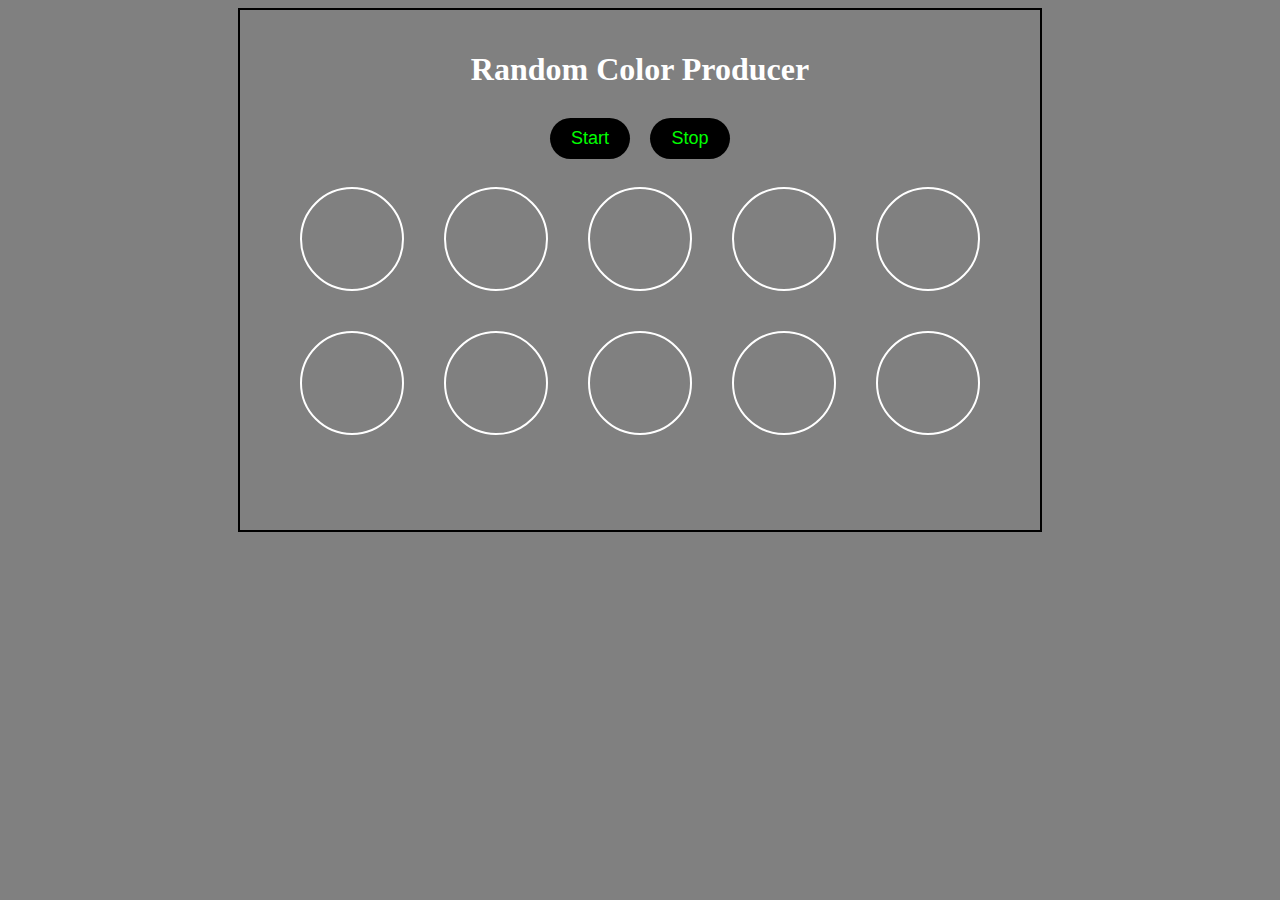
<file: Project 7/index.html>
<!DOCTYPE html>
<html lang="en">
<head>
    <meta charset="UTF-8">
    <meta name="viewport" content="width=device-width, initial-scale=1.0">
    <title>Document</title>
    <link rel="stylesheet" href="style.css">
</head>
<body>
    <div class="container">
        <div class="show-title"><h1>Random Color Producer</h1>
            <div class="buttons">
                <button id="start">Start</button>
                <button id="stop">Stop</button>
            </div>
        </div>

        <div class="box-property">
            <div class="box"></div>
            <div class="box"></div>
            <div class="box"></div>
            <div class="box"></div>
            <div class="box"></div>
            <div class="box"></div>
            <div class="box"></div>
            <div class="box"></div>
            <div class="box"></div>
            <div class="box"></div>
        </div>
    </div>
<script src="script.js"></script>    
</body>
</html>
</file>
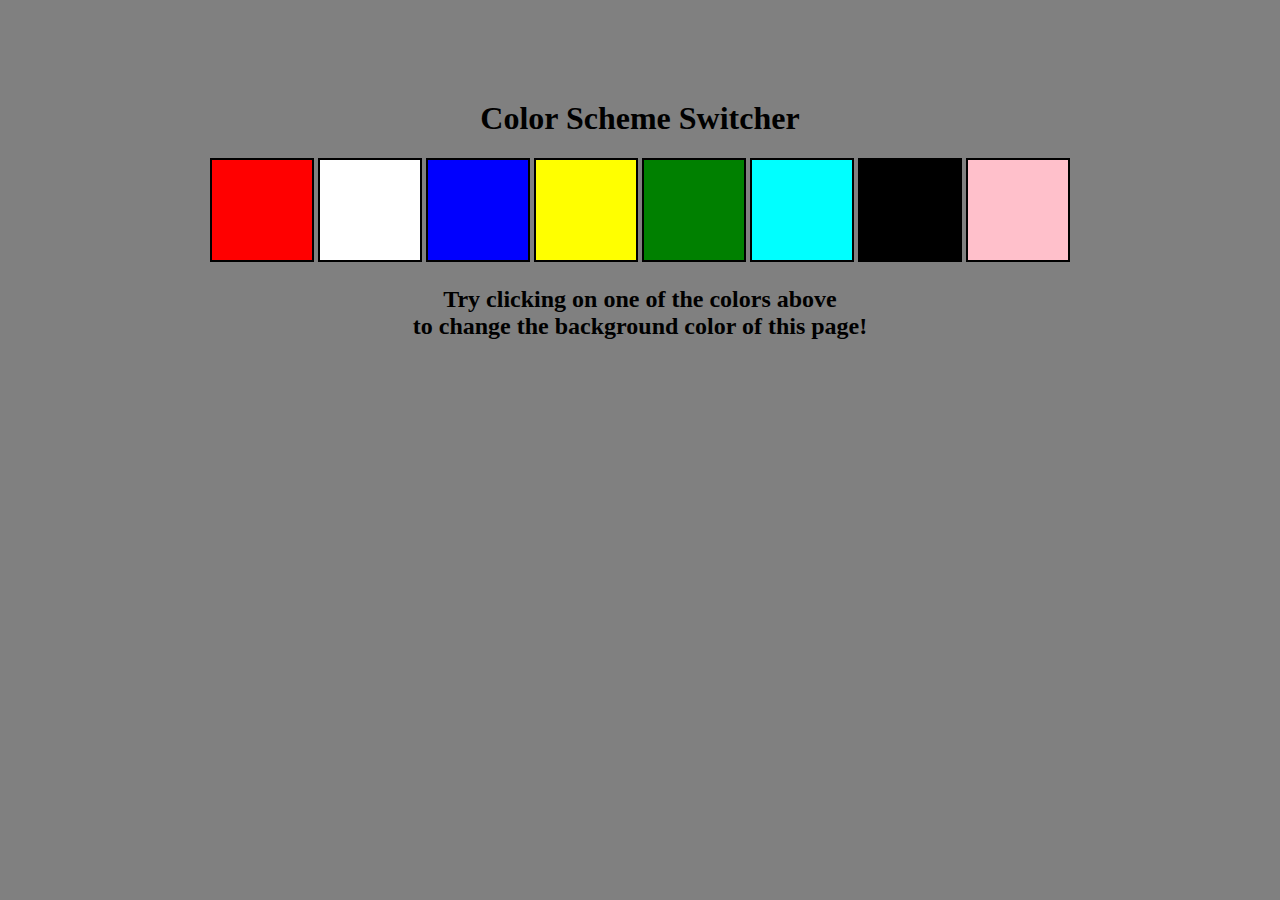
<file: Project-1/index.html>
<!DOCTYPE html>
<html lang="en">
  <head>
    <meta charset="UTF-8" />
    <meta name="viewport" content="width=device-width, initial-scale=1.0" />
    <meta http-equiv="X-UA-Compatible" content="ie=edge" />
    <link rel="stylesheet" href="style.css" />
    <title>JavaScript Background Color Switcher</title>
  </head>
  <body>
    <div class="canvas">
      <h1>Color Scheme Switcher</h1>
      <span class="button" id="red"></span>
      <span class="button" id="white"></span>
      <span class="button" id="blue"></span>
      <span class="button" id="yellow"></span>
      <span class="button" id="green"></span>
      <span class="button" id="cyan"></span>
      <span class="button" id="black"></span>
      <span class="button" id="pink"></span>
      <h2>
        Try clicking on one of the colors above
        <span>to change the background color of this page!</span>
      </h2>
    </div>
    <script src="script.js"></script>
  </body>
</html>
</file>
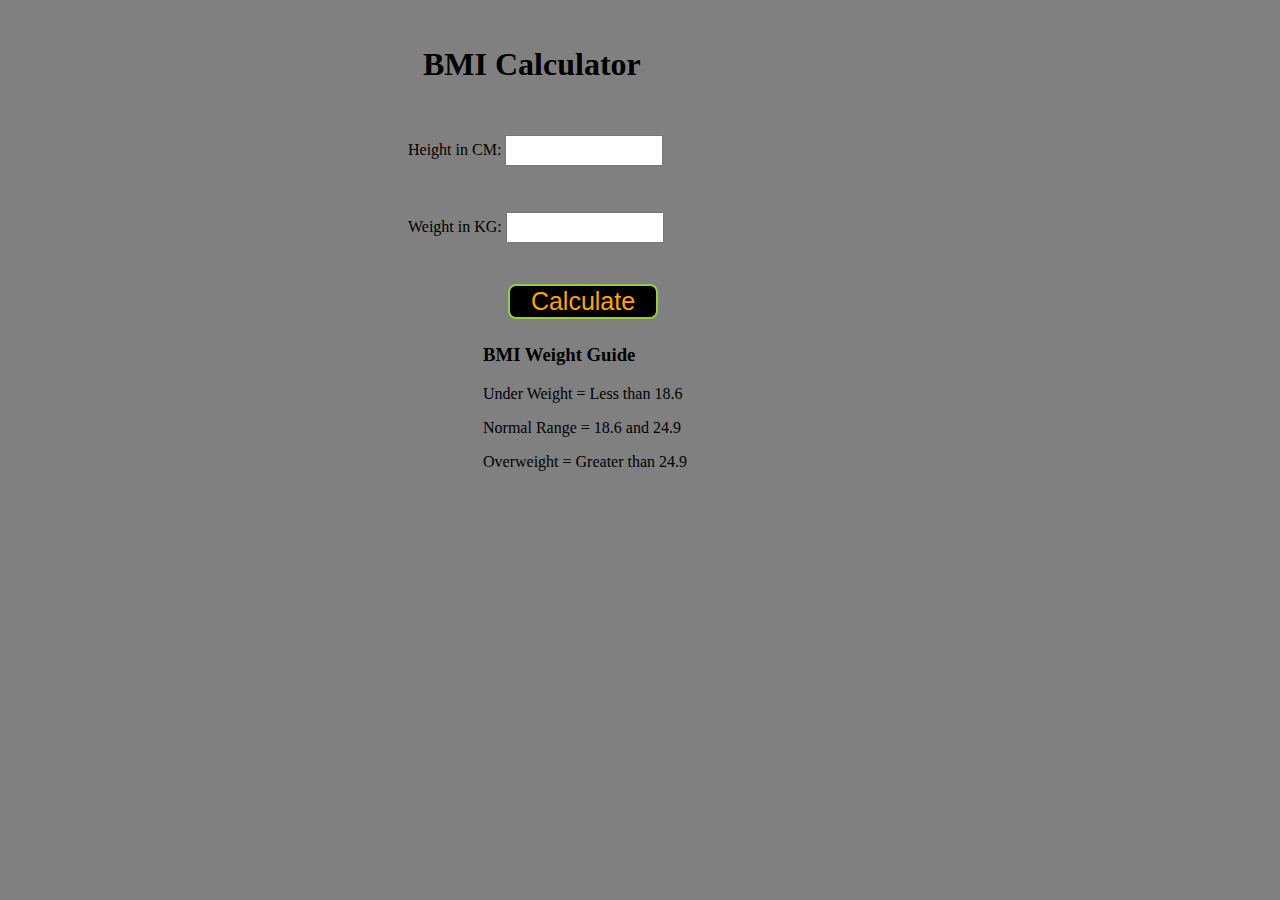
<file: Project-2/index.html>
<!DOCTYPE html>
<html lang="en">
  <head>
    <meta charset="UTF-8" />
    <meta name="viewport" content="width=device-width, initial-scale=1.0" />
    <meta http-equiv="X-UA-Compatible" content="ie=edge" />
    <link rel="stylesheet" href="style.css" />
    <title>BMI Calculator</title>
  </head>
  <body>
    <div class="container">
      <h1>BMI Calculator</h1>
      <form>
        <p><label>Height in CM: </label><input type="text" id="height" /></p>
        <p><label>Weight in KG: </label><input type="text" id="weight" /></p>
        <button>Calculate</button>
        <div id="results"></div>
        <div id="check"></div>
        <div id="weight-guide">
            <h3>BMI Weight Guide</h3>
          <p>Under Weight = Less than 18.6</p>
          <p>Normal Range = 18.6 and 24.9</p>
          <p>Overweight = Greater than 24.9</p>
        </div>
      </form>
    </div>
  </body>
  <script src="script.js"></script>
</html>
</file>
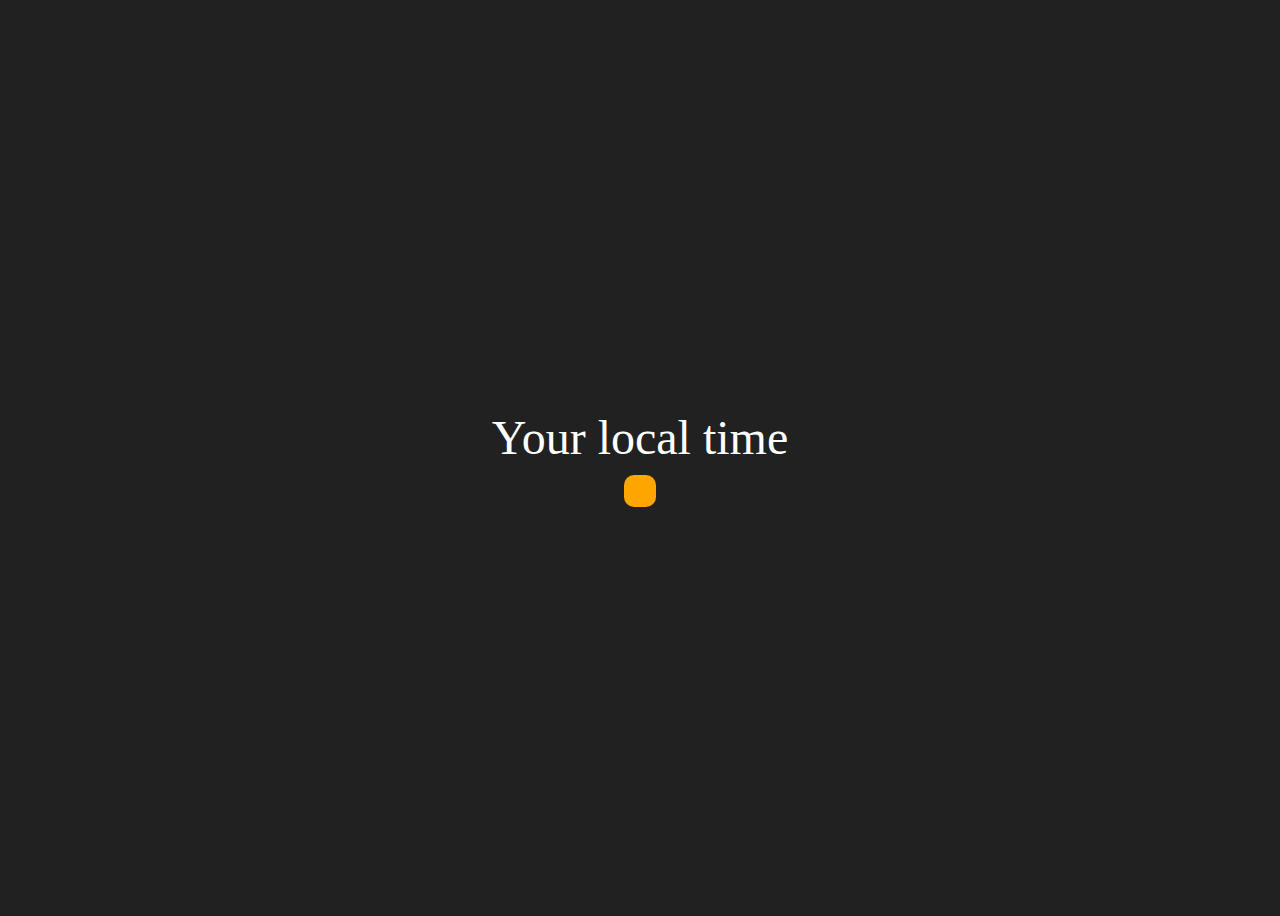
<file: Project-3/index.html>
<!DOCTYPE html>
<html lang="en">
  <head>
    <meta charset="UTF-8" />
    <meta name="viewport" content="width=device-width, initial-scale=1.0" />
    <meta http-equiv="X-UA-Compatible" content="ie=edge" />
    <link rel="stylesheet" type="text/css" href="style.css" />
    <title>Your Local Time</title>
    <style>
    
    </style>
  </head>
  <body>
    <div class="center">
      <div id="banner"><span>Your local time</span></div>
      <div id="clock"></div>
    </div>
    <script src="script.js"></script>
  </body>
</html>
</file>
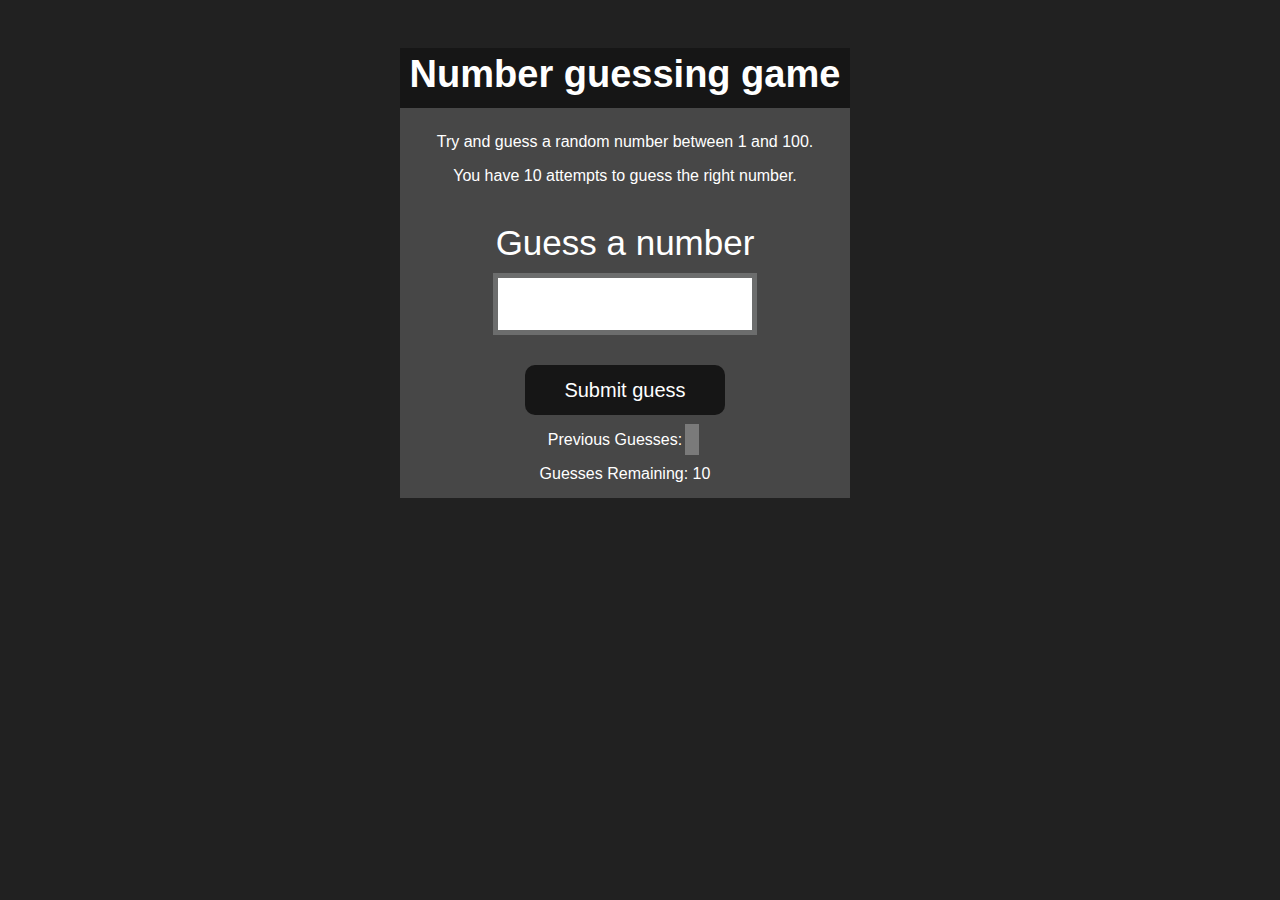
<file: Project-4/index.html>
<!DOCTYPE html>
<html lang="en">
<head>
    <meta charset="UTF-8">
    <meta name="viewport" content="width=device-width, initial-scale=1.0">
    <meta http-equiv="X-UA-Compatible" content="ie=edge">
    <title>Number Guessing Game</title>
    <link rel="stylesheet" href="style.css">
</head>
<body style="background-color:#212121; color:#fff;">
    
    <div id="wrapper">
      <h1>Number guessing game</h1>
    <p>Try and guess a random number between 1 and 100.</p>
    <p>You have 10 attempts to guess the right number.</p>
    </br>
        <form class="form">
            <label for="guessField" id="guess">Guess a number</label>
            <input type="text" id="guessField" class="guessField">
            <input type="submit" id="subt" value="Submit guess" class="guessSubmit">
        </form>

        <div class="resultParas">
            <p >Previous Guesses: <span class="guesses"></span></p>
            <p >Guesses Remaining: <span class="lastResult">10</span></p>
            <p class="lowOrHi"></p>
            <p class="Attempts"></p>
        </div>
    </div>
    <script src="script.js"></script>
</body>
</html>
</file>
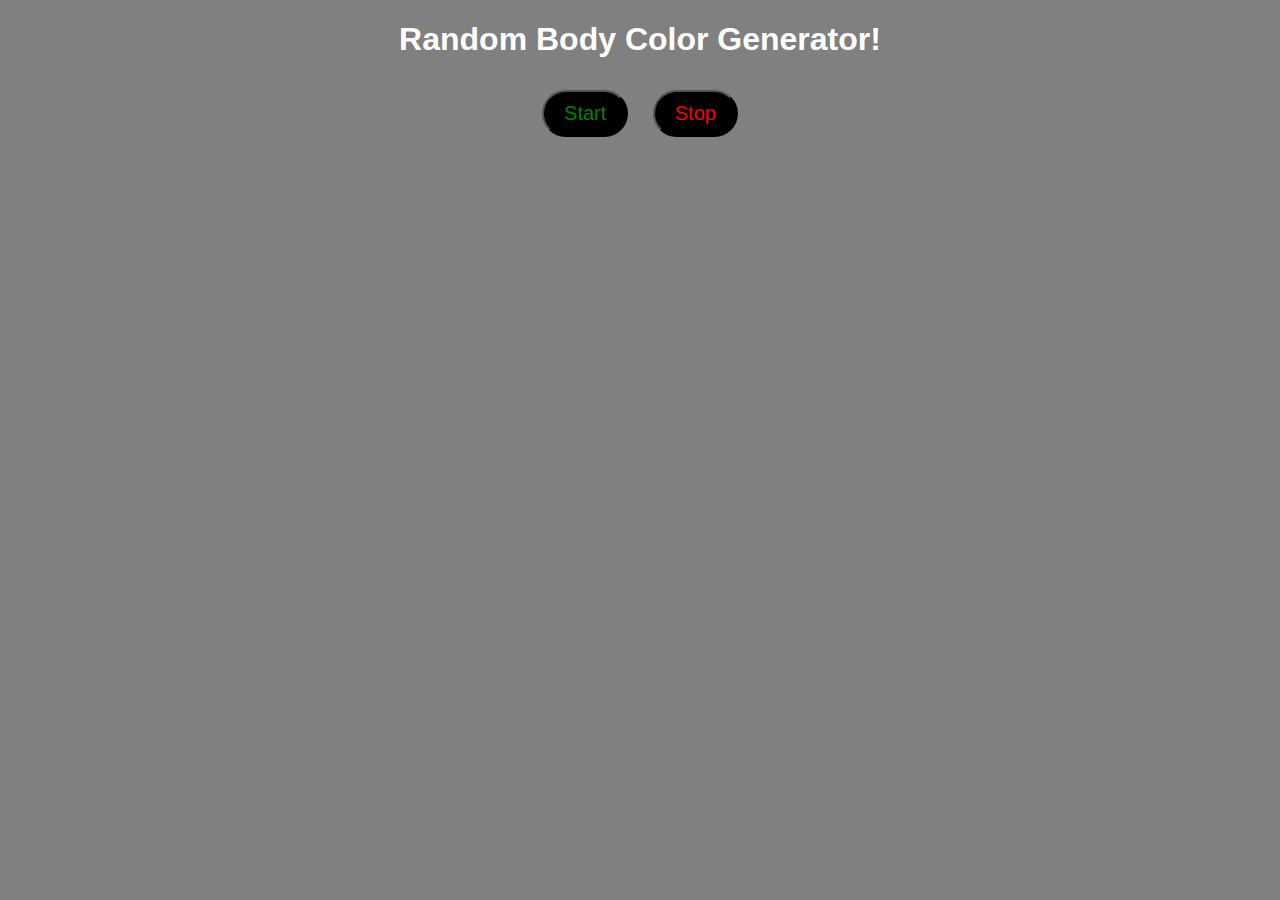
<file: Project-5/index.html>
<!DOCTYPE html>
<html lang="en">
<head>
    <meta charset="UTF-8">
    <meta name="viewport" content="width=device-width, initial-scale=1.0">
    <title>Random Number Generator</title>
    <link rel="stylesheet" href="style.css">
</head>
<body>

    <h1>Random Body Color Generator!</h1>

    <div id="controls">
        <button id="start">Start</button>
        <button id="stop">Stop</button>
    </div>

    <h1 id = "print"></h1>
<script src="script2.js"></script>
</body>
</html>
</file>
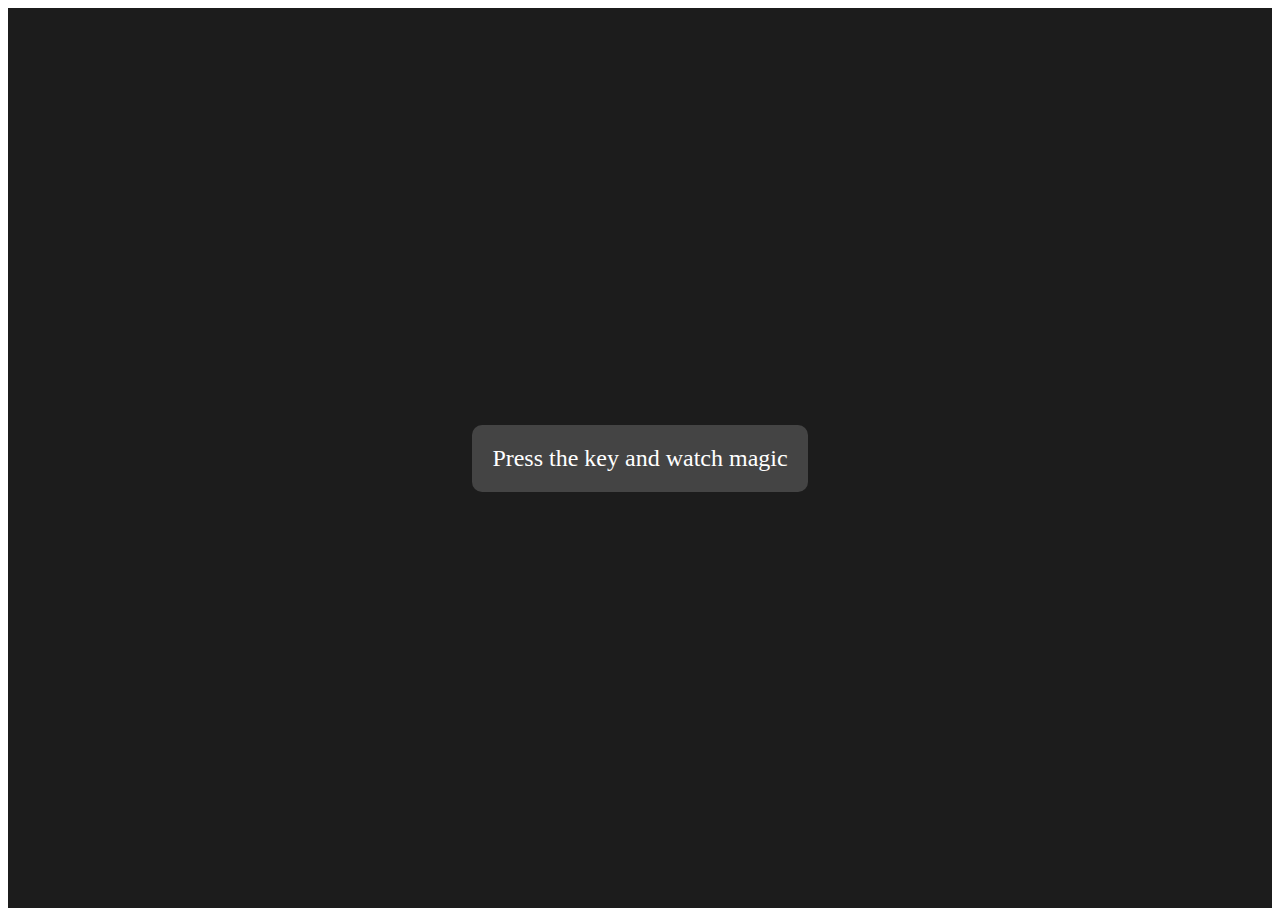
<file: Project-6/index.html>
<!DOCTYPE html>
<html lang="en">
  <head>
    <meta charset="UTF-8" />
    <meta name="viewport" content="width=device-width, initial-scale=1.0" />
    <link rel="stylesheet" href="style.css">
    <title>Event KeyCodes</title>
  </head>
  <body>
    <div class="project">
      <div id="insert">
        <div class="key">Press the key and watch magic</div>
      </div>
    </div>

    <script src="script.js"></script>
  </body>
</html>
</file>
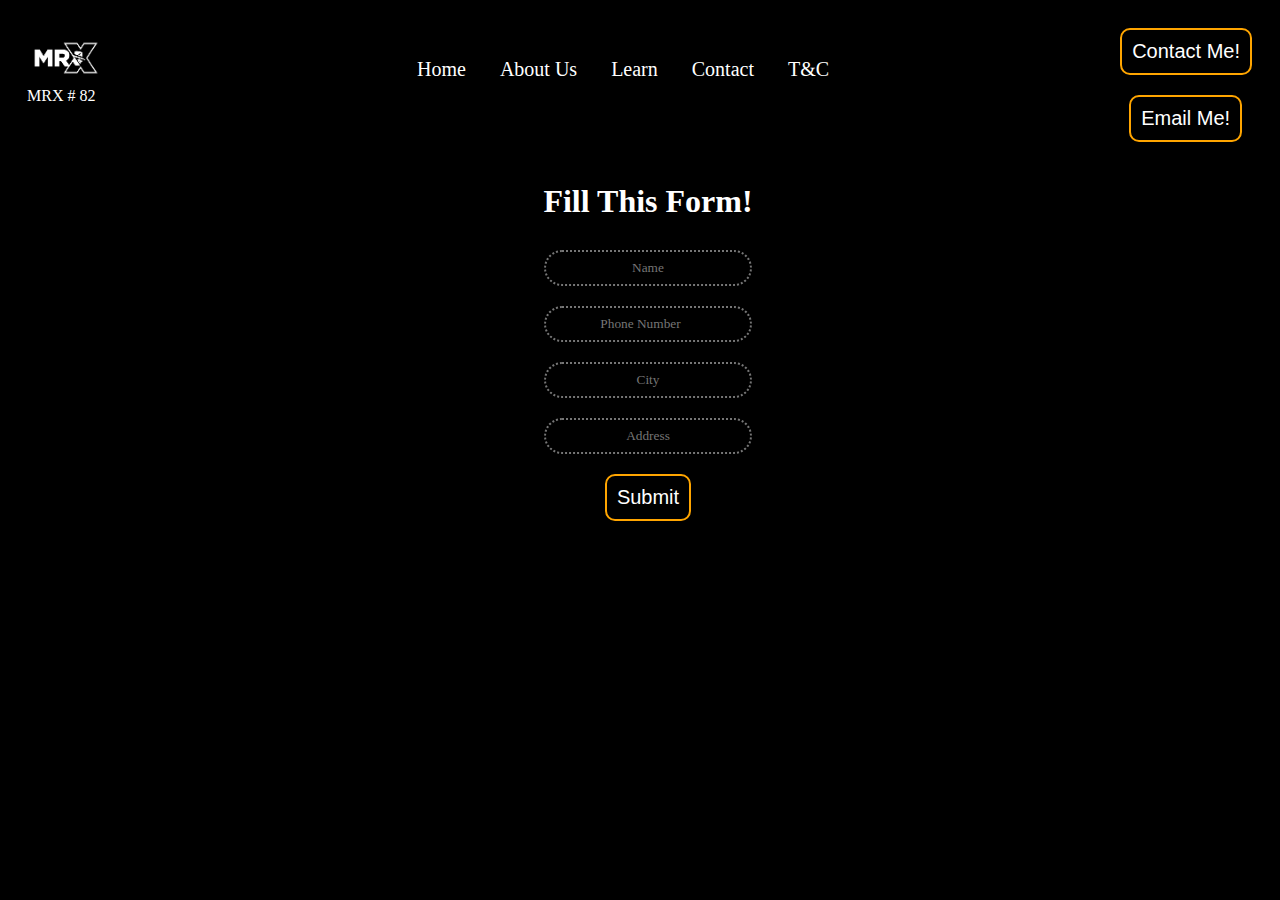
<file: Project-8/index.html>
<!DOCTYPE html>
<html lang="en">
  <head>
    <meta charset="UTF-8" />
    <meta name="viewport" content="width=device-width, initial-scale=1.0" />
    <link rel="stylesheet" href="style.css" />
    <title>Document</title>
  </head>
  <body style="background-color: black">
    <header>
      <div class="left">
        <img src="images/bg.png" alt="" />
        <div id="name">MRX # 82</div>
      </div>
      <div class="right">
        <button class="btn">Contact Me!</button>
        <button class="btn" id="email">Email Me!</button>
      </div>
      <div class="mid">
        <ul>
          <li><a href="#">Home</a></li>
          <li><a href="#">About Us</a></li>
          <li><a href="#">Learn</a></li>
          <li><a href="#">Contact</a></li>
          <li><a href="#">T&C</a></li>
        </ul>
      </div>
    </header>

    <div class="container">
      <div class="form-header">
        <h1>Fill This Form!</h1>
      </div>
      <form action="">
        <div class="form-group">
          <input type="text" placeholder="Name"/>
        </div>
        <div class="form-group">
          <input type="number" placeholder="Phone Number"/>
        </div>
        <div class="form-group">
          <input type="text" placeholder="City"/>
        </div>
        <div class="form-group">
          <input type="text" placeholder="Address"/>
        </div>
        <button class="btn">Submit</button>
      </form>
    </div>
  </body>
</html>
</file>
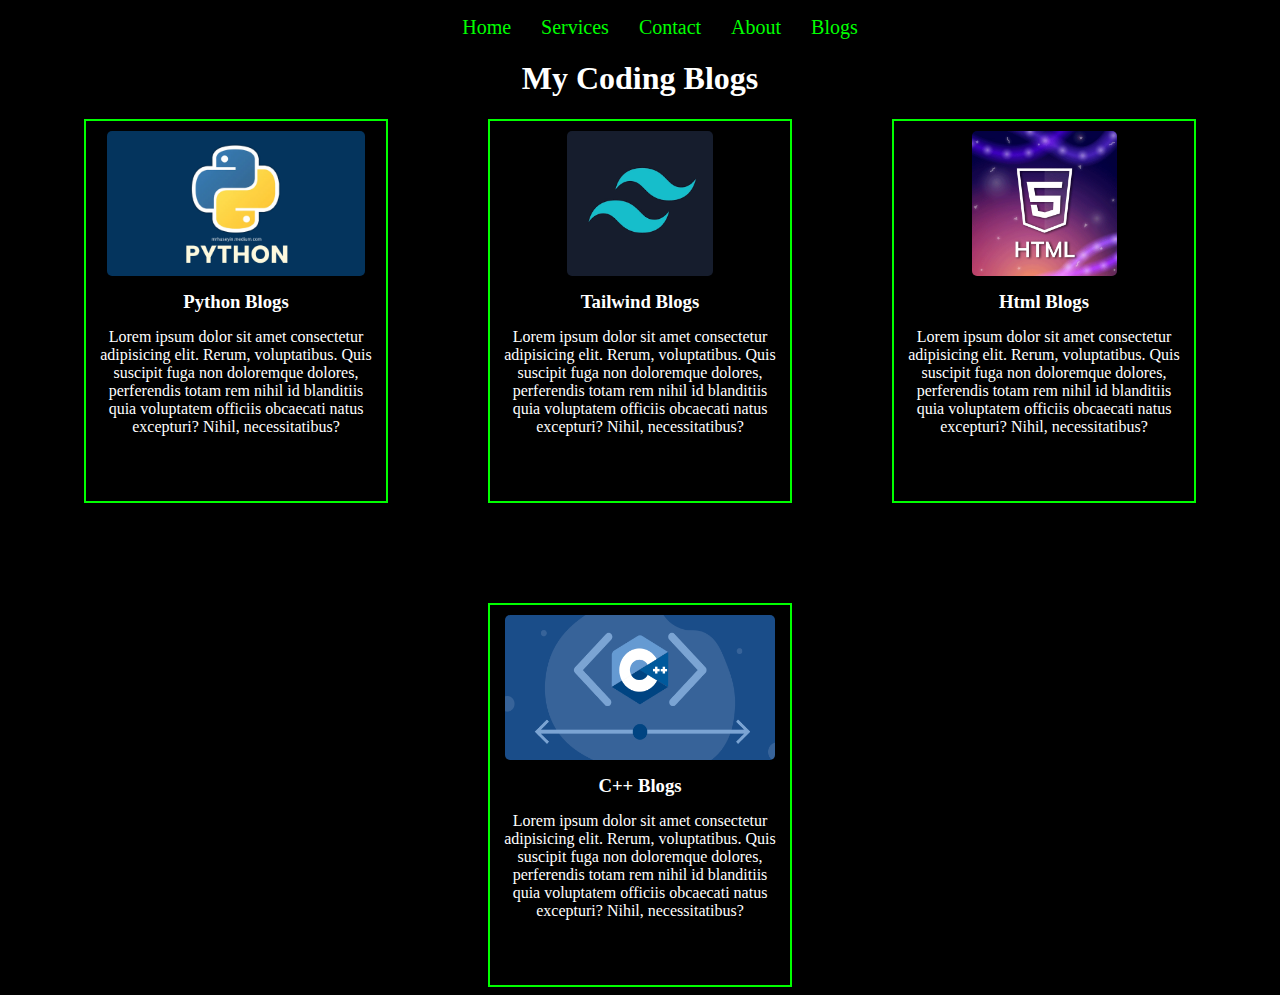
<file: Project-9/index.html>
<!DOCTYPE html>
<html lang="en">
<head>
    <meta charset="UTF-8">
    <meta name="viewport" content="width=device-width, initial-scale=1.0">
    <link rel="stylesheet" href="style.css">
    <title>Document</title>
</head>
<body>
    <header>
        <nav>
            <div class="navbar">
                <ul class="nav-items">
                    <li><a href="#">Home</a></li>
                    <li><a href="#">Services</a></li>
                    <li><a href="#">Contact</a></li>
                    <li><a href="#">About</a></li>
                    <li><a href="#">Blogs</a></li>
                </ul>
            </div>
        </nav>
    </header>

    <div class="container">
        <h1>My Coding Blogs</h1>

        <div class="blogs-container">
            <div class="box">
                <img src="py.png" alt="">
                <h3>Python Blogs</h3>
                <p>Lorem ipsum dolor sit amet consectetur adipisicing elit. Rerum, voluptatibus. Quis suscipit fuga non doloremque dolores, perferendis totam rem nihil id blanditiis quia voluptatem officiis obcaecati natus excepturi? Nihil, necessitatibus?</p>
            </div>
            <div class="box">
                <img src="tailwind.png" alt="">
                <h3>Tailwind Blogs</h3>
                <p>Lorem ipsum dolor sit amet consectetur adipisicing elit. Rerum, voluptatibus. Quis suscipit fuga non doloremque dolores, perferendis totam rem nihil id blanditiis quia voluptatem officiis obcaecati natus excepturi? Nihil, necessitatibus?</p>
            </div>
            <div class="box">
                <img src="html.png" alt="">
                <h3>Html Blogs</h3>
                <p>Lorem ipsum dolor sit amet consectetur adipisicing elit. Rerum, voluptatibus. Quis suscipit fuga non doloremque dolores, perferendis totam rem nihil id blanditiis quia voluptatem officiis obcaecati natus excepturi? Nihil, necessitatibus?</p>
            </div>
            <div class="box">
                <img src="cpp.png" alt="" id = "cpp" width="270px">
                <h3>C++ Blogs</h3>
                <p>Lorem ipsum dolor sit amet consectetur adipisicing elit. Rerum, voluptatibus. Quis suscipit fuga non doloremque dolores, perferendis totam rem nihil id blanditiis quia voluptatem officiis obcaecati natus excepturi? Nihil, necessitatibus?</p>
            </div>
        </div>
    </div>
</body>
</html>
</file>
<file: Project 7/style.css>
body{
    background-color: gray;
    color: white;
    display: flex;
    justify-content: center;
}

.show-title {
    display: flex;
    flex-direction: column; 
    align-items: center;
    justify-content: center;
    width: 100%;
}

.container {
    display: flex;
    align-items: flex-start; /* Aligns content at the top */
    height: 500px;
    width: 800px;
    border: 2px solid black;
    padding-top: 20px; /* Adjust as needed */
    flex-direction: column;
}

.buttons button{
    padding: 10px 20px;
    font-size: 18px;
    cursor: pointer;
    border-radius: 50px;
    border: none;
    margin: 8px;
    background-color: black;
    color: lime;
    width: 80px;
}

.box{
    height: 100px;
    width: 100px;
    margin: 20px;
    border-radius: 60px;
    border: 2px solid white;
}

.box-property{
    display: flex;
    flex-wrap: wrap;
    justify-content: center;
}
</file>
<file: Project-1/style.css>
body{
    background-color: grey;
}

html {
    margin: 0;
  }
  
  span {
    display: block;
  }
  .canvas {
    margin: 100px auto 100px;
    width: 80%;
    text-align: center;
  }
  
  .button {
    width: 100px;
    height: 100px;
    border: solid black 2px;
    display: inline-block;
  }
  
  #red {
    background: red;
  }
  
  #white {
    background: white;
  }
  #blue {
    background: blue;
  }
  #yellow {
    background: yellow;
  }
  #green {
    background: green;
  }
  
  #cyan {
    background: cyan;
  }
  #black {
    background: black;
  }
  #pink {
    background: pink;
  }
</file>
<file: Project-2/style.css>
body{
    background-color: grey;
}

.container {
    width: 575px;
    height: 825px;
  
    padding-left: 25rem;
    /* align-items: center; */
  }
  #height,
  #weight {
    width: 150px;
    height: 25px;
    margin-top: 30px;
  }
  
  #weight-guide {
    margin-left: 75px;
    margin-top: 25px;
  }
  
  #results {
    font-size: 35px;
    margin-top: 20px;
    margin-left: 2rem;
    color: rgb(241, 241, 241);
  }

  #check{
    font-size: 35px;
    margin-top: 20px;
    color:red;
  }
  
  button {
    width: 150px;
    height: 35px;
    margin-left: 100px;
    margin-top: 25px;
    background-color: black;
    border-radius: 8px;
    color: orange;
    text-decoration: none;
    border: 2px solid yellowgreen;
    
    font-size: 25px;
  }
  
  h1 {
    padding-left: 15px;
    padding-top: 25px;
    
  }
</file>
<file: Project-3/style.css>
body {
    background-color: #212121;
    color: #fff;
  }
  .center {
    display: flex;
    height: 100vh;
    justify-content: center;
    align-items: center;
    flex-direction: column;
  }
  #clock {
    font-size: 40px;
    background-color: orange;
    color: black;
    padding: 1rem;
    margin-top: 10px;
    border-radius: 10px;
  }

#banner{
    font-size: 3rem;
}
</file>
<file: Project-4/style.css>
html {
    font-family: sans-serif;
  }
  
  body {
    width: 300px;
    max-width: 750px;
    min-width: 480px;
    margin: 0 auto;
    background-color: #212121;
  }
  
  .lastResult {
    color: white;
  }
  
  .guesses {
    color: white;
    padding: 7px;
    margin: 3px;
  }
  
  button {
    background-color: #141414;
    color: #fff;
    width: 250px;
    height: 50px;
    border-radius: 25px;
    font-size: 30px;
    border-style: none;
  }
  
  #subt {
    background-color: #161616;
    color: #ffffff;
    width: 200px;
    height: 50px;
    border-radius: 10px;
    font-size: 20px;
    border-style: none;
    margin-top: 30px;
  }
  
  #guessField {
    color: #000;
    width: 250px;
    height: 50px;
    font-size: 30px;
    border-style: none;
    margin-top: 10px;
    border: 5px solid #6c6d6d;
    text-align: center;
  }
  
  #guess {
    font-size: 35px;
    color: #fff;
  }
  
  .guesses {
    background-color: #7a7a7a;
  }
  
  #wrapper {
    box-sizing: border-box;
    text-align: center;
    width: 450px;
    height: 450px;
    background-color: #474747;
    color: #fff;
    font-size: 19px;
    margin-top: 3rem;
  }
  
  h1 {
    background-color: #161616;
    padding: 5px;
    color: #fff;
    text-align: center;
    height: 50px;
  }
  
  p {
    font-size: 16px;
    text-align: center;
  }
</file>
<file: Project-5/style.css>
body {
    background-color: grey;
    text-align: center;
    font-family: Arial, sans-serif;
}

h1 {
    color: white;
}

#controls {
    margin-top: 20px;
}

button {
    background-color: black;
    color: white;
    font-size: 20px;
    border-radius: 2rem;
    padding: 10px 20px;
    margin: 10px;
}

#start {
    color: green;
}

#stop {
    color: red;
}

button:hover {
    opacity: 0.8;
}

#display {
    font-size: 2rem;
    font-weight: bold;
    color: yellow;
}
</file>
<file: Project-6/style.css>
/* General table styling */
table {
    width: 50%;
    margin-top: 20px;
    border-collapse: collapse;
    background: #2e2e2e;
    color: white;
    font-size: 1.2rem;
    display: none;  /* Hide table initially */
}

/* Styling for table headers and cells */
th, td {
    border: 1px solid #e7e7e7;
    padding: 10px;
    text-align: center;
}

/* Styling for table headers */
th {
    background: #444;
    font-weight: bold;
}

/* Add some hover effect */
td {
    background: #333;
}

tr:hover {
    background: #555;
}

/* Styling for the main container */
.project {
    background-color: #1c1c1c;
    color: #ffffff;
    display: flex;
    align-items: center;
    justify-content: center;
    text-align: center;
    height: 100vh;
    flex-direction: column;
}

/* Style for the default message */
.key {
    font-size: 1.5rem;
    background: #444;
    padding: 20px;
    border-radius: 10px;
    transition: 0.3s;
}

/* Show table when key is pressed */
.show-table {
    display: table;
}
</file>
<file: Project-8/style.css>
body{
    font-family: "Cascadia Code";
}


.left{
    color: white;
    /* border: 1px solid red; */
    display: inline-block;
}
.mid{
    color: white;
    /* border: 1px solid yellow; */
    display: inline-block;
    position: relative;
    width: 600px;
    left: 250px;
    bottom: 50px;
}
.right{
    color: white;
    /* border: 1px solid green; */
    float: right;    
}

.left img{
    width: 100px;
    position: relative;
    left: 8px;
}

#name{
    position: relative;
    left: 19px;
    bottom: 25px;
    display: block;
}

.mid li a{
    text-decoration: none;
    display: inline-block;
    padding: 15px;
    font-size: 20px;
    color: white;
}

.mid li a:hover{
    text-decoration: underline red;
    border-radius: 30px;
}

.mid li {
    display: inline-block;
}


.btn{
    display: block;
    font-size: 20px;
    background-color: black;
    border: 2px solid orange;
    border-radius: 10px;
    color: white;
    padding: 10px;
    margin: 20px;
}

.btn:hover{
    background-color: orange;
}

#email{
    position: relative;
    left: 9px
}

.container{
    /* border: 1px solid red; */
    width: 500px;
    height: 370px;
    margin-left: 390px;
    display: block;
}

.form-header{
    color: white;
    justify-items: center;
    display: block;
}

.container form{
    justify-items: center;
    margin-top: 30px;
    /* width: 300px; */
}

.form-group{
    color: white;
    margin: 20px;
}


.form-group input{
    width: 200px;
    height: 30px;
    text-align: center;
    font-family: "Cascadia Code";
    background-color: black;
    color: green;
    border-radius: 20px;
    border-style: dotted;
}
</file>
<file: Project-9/style.css>
body{
    background-color: black;
    color: white;
    font-family: "Cascadia Code";
}

.navbar ul{
    display: flex;
    list-style: none;
    gap: 30px;
    flex-wrap: wrap;
    justify-content: center;
}

.nav-items li a{
    color: lime;
    font-size: 20px;
    text-decoration: none;
}

.nav-items li a:hover{
    text-decoration: underline lime;
}

.container h1{
    text-align: center;
    /* margin: top right bottom left; */
}

.blogs-container{
    display: flex;
    justify-content: center;
    gap: 100px;
    flex-wrap: wrap;
}

.box{
    width: 300px;
    height: 380px;
    border: 2px solid lime;
    display: flex;
    flex-direction: column;
    align-items: center;
}

.box img {
    height: 145px;
    margin: 10px auto;
    border-radius: 5px;
}

.box h3{
    margin: 5px;
}

.box p{
   margin: 10px;
   text-align: center;
}
</file>
